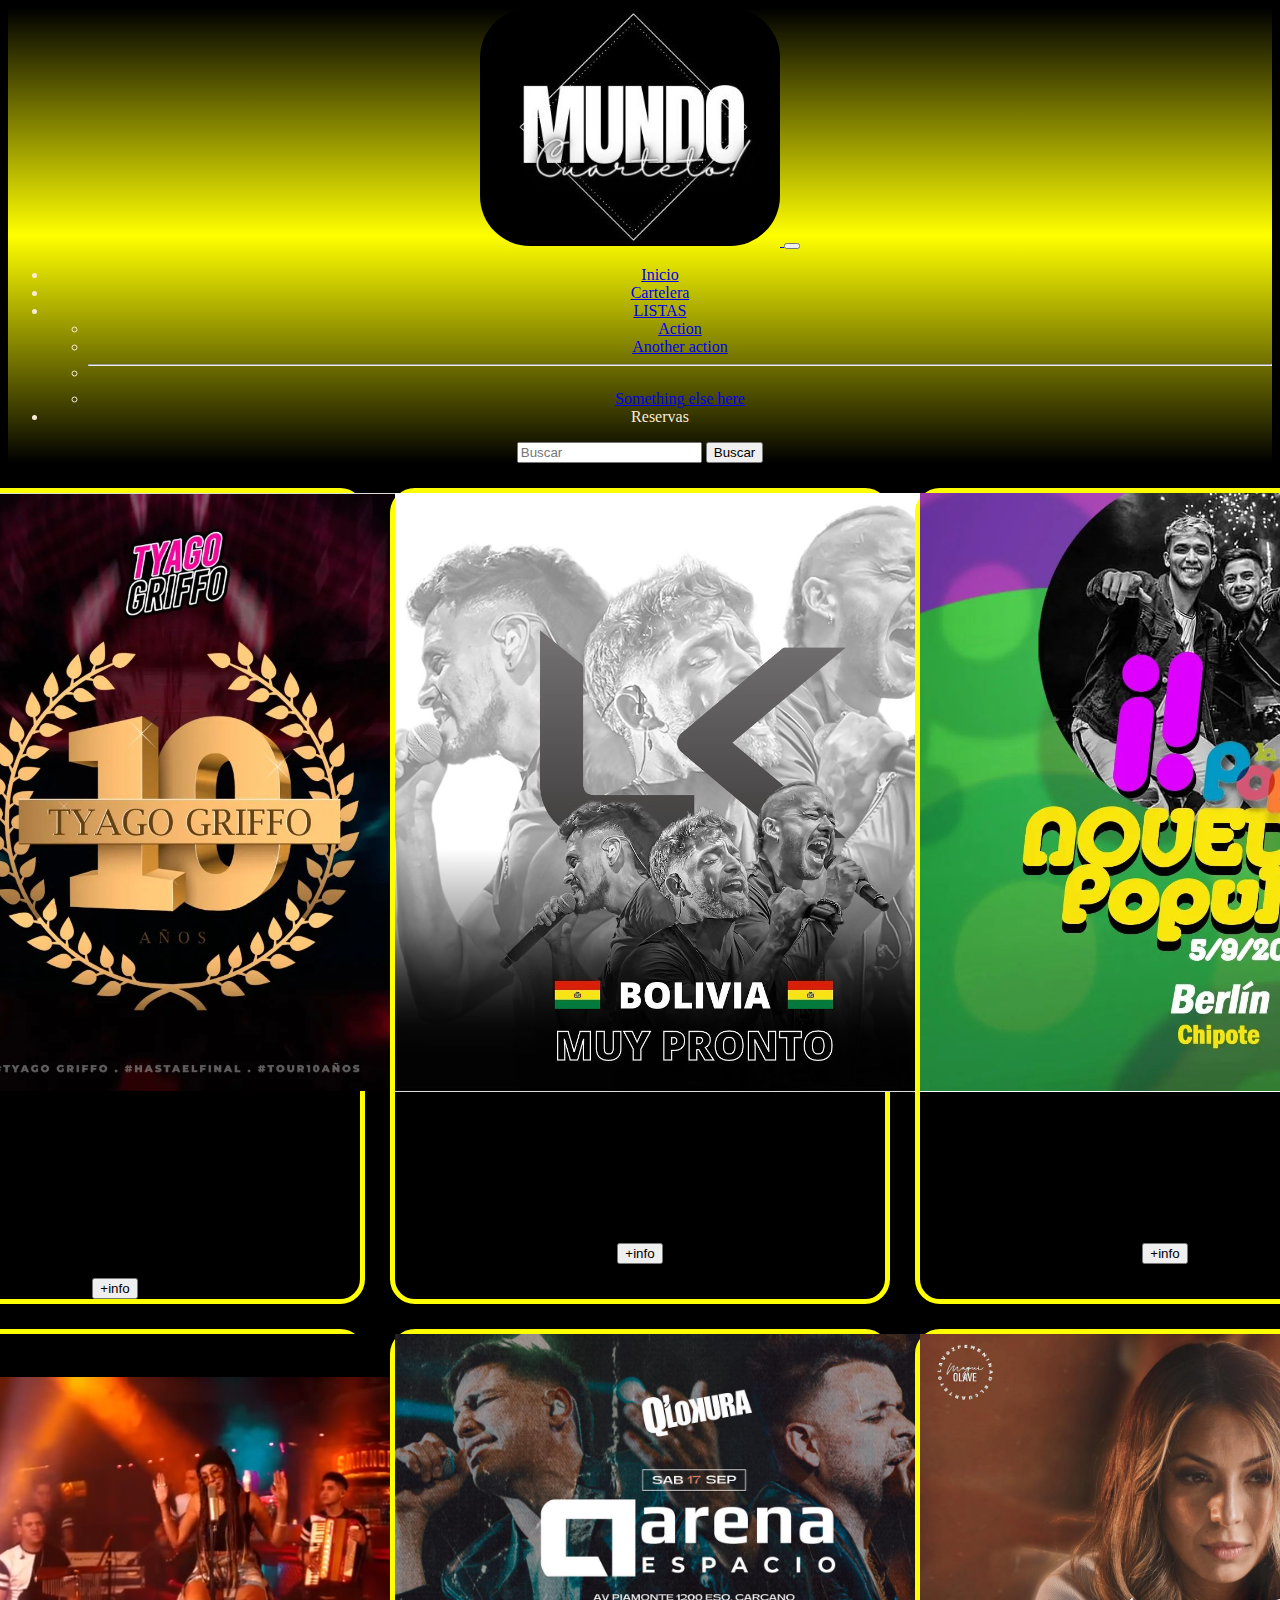
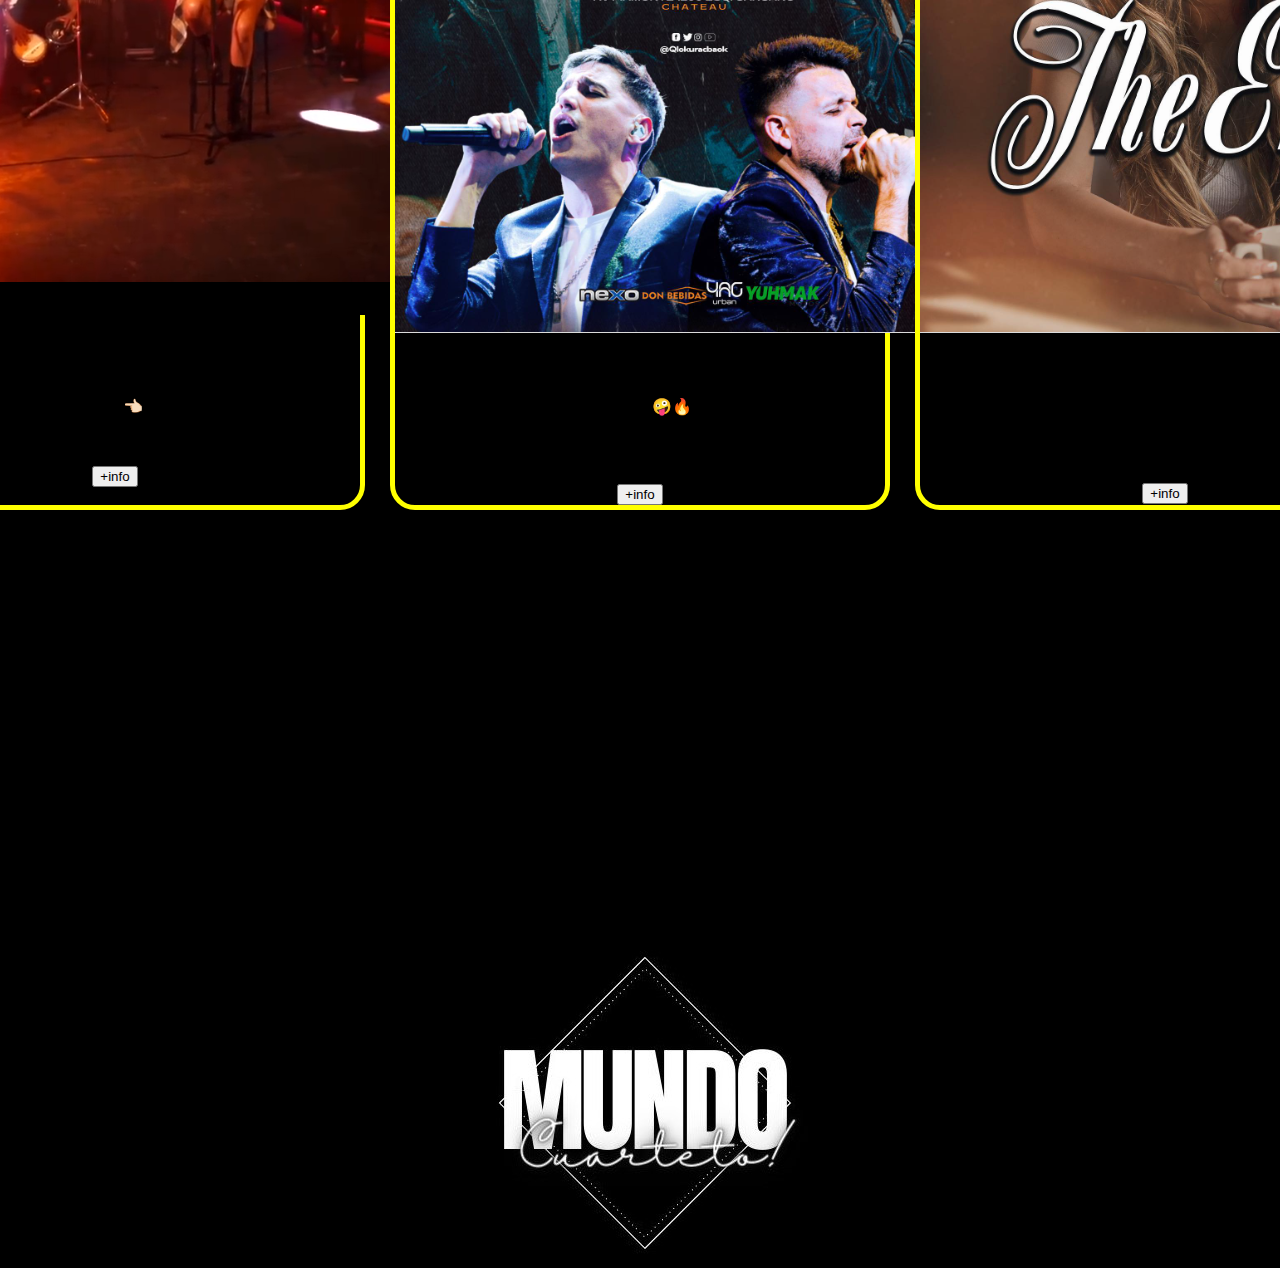
<file: index.html>
<!DOCTYPE html>
<html lang="es">
<head>
    <meta charset="UTF-8">
    <meta http-equiv="X-UA-Compatible" content="IE=edge">
    <meta name="viewport" content="width=device-width, initial-scale=1.0">
    <link href="https://cdn.jsdelivr.net/npm/bootstrap@5.2.1/dist/css/bootstrap.min.css" rel="stylesheet" integrity="sha384-iYQeCzEYFbKjA/T2uDLTpkwGzCiq6soy8tYaI1GyVh/UjpbCx/TYkiZhlZB6+fzT" crossorigin="anonymous">
    <link rel="stylesheet" href="./styles/styles.css">
    <title>Mundo Cuarteto!</title>
</head>
<body>
    <header>
        <nav class="navbar navbar-expand-lg " style="background-image: linear-gradient(black, yellow, black);" >
            <div class="container-fluid">
              <a class="navbar-brand" href="#">
                <img src="./img/logo.jpg" width=300" alt="logo" class="logo">
            </a>
              <button class="navbar-toggler" type="button" data-bs-toggle="collapse" data-bs-target="#navbarSupportedContent" aria-controls="navbarSupportedContent" aria-expanded="false" aria-label="Toggle navigation">
                <span class="navbar-toggler-icon"></span>
              </button> 
              <div class="collapse navbar-collapse" id="navbarSupportedContent">
                <ul class="navbar-nav me-auto mb-2 mb-lg-0">
                  <li class="nav-item">
                    <a class="nav-link active" aria-current="page" href="#">Inicio</a>
                  </li>
                  <li class="nav-item">
                    <a class="nav-link" href="./pages/cartelera.html">Cartelera</a>
                  </li>
                  <li class="nav-item dropdown">
                    <a class="nav-link dropdown-toggle" href="#" role="button" data-bs-toggle="dropdown" aria-expanded="false">
                      LISTAS
                    </a>
                    <ul class="dropdown-menu">
                      <li><a class="dropdown-item" href="#">Action</a></li>
                      <li><a class="dropdown-item" href="#">Another action</a></li>
                      <li><hr class="dropdown-divider"></li>
                      <li><a class="dropdown-item" href="#">Something else here</a></li>
                    </ul>
                  </li>
                  <li class="nav-item">
                    <a class="nav-link disabled">Reservas</a>
                  </li>
                </ul>
                <form class="d-flex" role="search">
                  <input class="form-control me-2" type="search" placeholder="Buscar" aria-label="Search">
                  <button type="button" class="btn btn-outline-info">Buscar</button>
                </form>
              </div>
            </div>
          </nav>

    </header>
    <main>
        <section class="articulo uno">
            <div class="card mb-3">
                <img src="./img/articulo uno.png" class="card-img-top" alt="...">
                <div class="card-body">
                  <h5 class="card-title">Tyago Griffo festeja su 10° aniversario</h5>
                  <p class="card-text">Noviembre es el mes aniversario donde reviviran grandes éxitos de la carrera de Tyago con muchisimas sorpresas

                    Se viene el gran festejo de los 10años de Tyago Griffo !!
                    Será una noche inolvidable y vos no podes perdértela</p>
                  <p class="card-text"><small class="text-muted">Last updated 3 mins ago</small></p>
                  <button type="button" class="btn btn-warning">+info</button>
                </div>

        </section>
        <section class="articulo dos">
            <div class="card mb-3">
                <img src="./img/articulo dos.png" class="card-img-top" alt="...">
                <div class="card-body">
                  <h5 class="card-title">La Konga a Bolivia muy pronto</h5>
                  <p class="card-text">This is a wider card with supporting text below as a natural lead-in to additional content. This content is a little bit longer.</p>
                  <p class="card-text"><small class="text-muted">Last updated 3 mins ago</small></p>
                  <button type="button" class="btn btn-warning">+info</button>
                </div>

        </section>
        <section class="articulo tres">
            <div class="card mb-3">
                <img src="./img/articulo tres.png" class="card-img-top" alt="...">
                <div class="card-body">
                  <h5 class="card-title">Novedad Popular de la semana, "Berlin" de Chipote</h5>
                  <p class="card-text"> Desde hoy, y durante toda la semana podes escuchar y pedir "Berlín" en #LaPopu</p>
                  <p class="card-text"><small class="text-muted">Last updated 3 mins ago</small></p>
                  <button type="button" class="btn btn-warning">+info</button>
                </div>
        
        </section>
        <section class="articulo cuatro">
            <div class="card mb-3">
                <img src="./img/articulo cuatro.png" class="card-img-top" alt="...">
                <div class="card-body">
                  <h5 class="card-title">Ni diabla ni santa!</h5>
                  <p class="card-text">Ni diabla ni santa en #Youtube y en todas las plataformas digitales
                    .
                    Corre a verlo 👈🏻</p>
                  <p class="card-text"><small class="text-muted">Last updated 3 mins ago</small></p>
                  <button type="button" class="btn btn-warning">+info</button>
                </div>

        </section>
        <section class="articulo cinco">
            <div class="card mb-3">
                <img src="./img/articulo cinco.png" class="card-img-top" alt="...">
                <div class="card-body">
                  <h5 class="card-title">Q`Lokura en Arena espacio</h5>
                  <p class="card-text">Este Sábado nos vemos en @arena.cba 🤪🔥 por primera vez! Anticipadas ya a la venta por www.qlokura.tv</p>
                  <p class="card-text"><small class="text-muted">Last updated 3 mins ago</small></p>
                  <button type="button" class="btn btn-warning">+info</button>
                </div>
        </section>
        <section class="articulo seis">
            <div class="card mb-3">
                <img src="./img/articulo seis.png" class="card-img-top" alt="...">
                <div class="card-body">
                  <h5 class="card-title">Un estreno de película</h5>
                  <p class="card-text">This is a wider card with supporting text below as a natural lead-in to additional content. This content is a little bit longer.</p>
                  <p class="card-text"><small class="text-muted">Last updated 3 mins ago</small></p>
                  <button type="button" class="btn btn-warning">+info</button>
                </div>
        </section>

     

            <iframe class="videoUno" width="560" height="315" src="https://www.youtube.com/embed/WyrGqjbQ6oU?" title="YouTube video player" frameborder="0" allow="accelerometer; autoplay; clipboard-write; encrypted-media; gyroscope; picture-in-picture" allowfullscreen></iframe>
    
            <iframe class="videoDos" width="560" height="315" src="https://www.youtube.com/embed/YnNQosd1EWo" title="YouTube video player" frameborder="0" allow="accelerometer; autoplay; clipboard-write; encrypted-media; gyroscope; picture-in-picture" allowfullscreen></iframe>
    
            <iframe class="videoTres" width="560" height="315" src="https://www.youtube.com/embed/U2xIgbDRDD4" title="YouTube video player" frameborder="0" allow="accelerometer; autoplay; clipboard-write; encrypted-media; gyroscope; picture-in-picture" allowfullscreen></iframe>
      

    </main>
    <footer>
        <img class="logo" src="./img/logo.jpg" alt="">

    </footer>

<script src="https://cdn.jsdelivr.net/npm/bootstrap@5.2.1/dist/js/bootstrap.bundle.min.js" integrity="sha384-u1OknCvxWvY5kfmNBILK2hRnQC3Pr17a+RTT6rIHI7NnikvbZlHgTPOOmMi466C8" crossorigin="anonymous"></script>
    
</body>
</html>
</file>
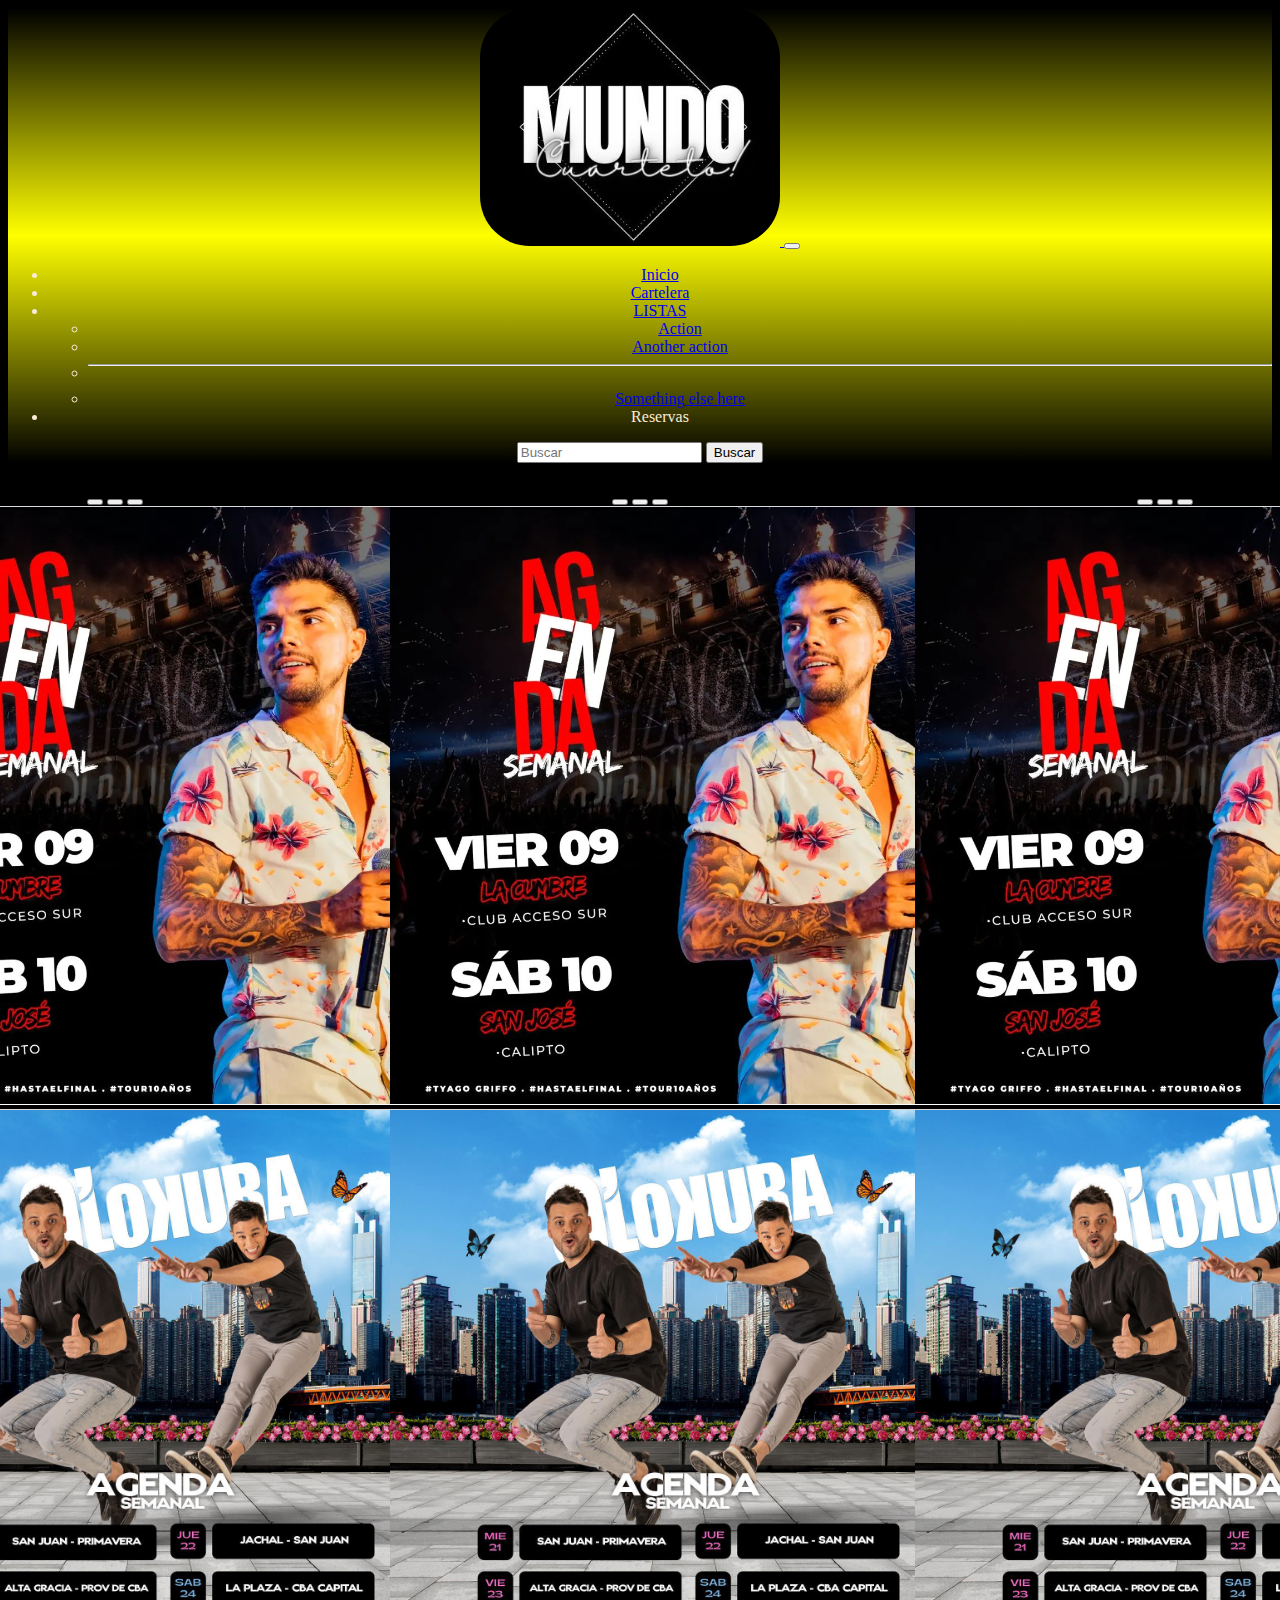
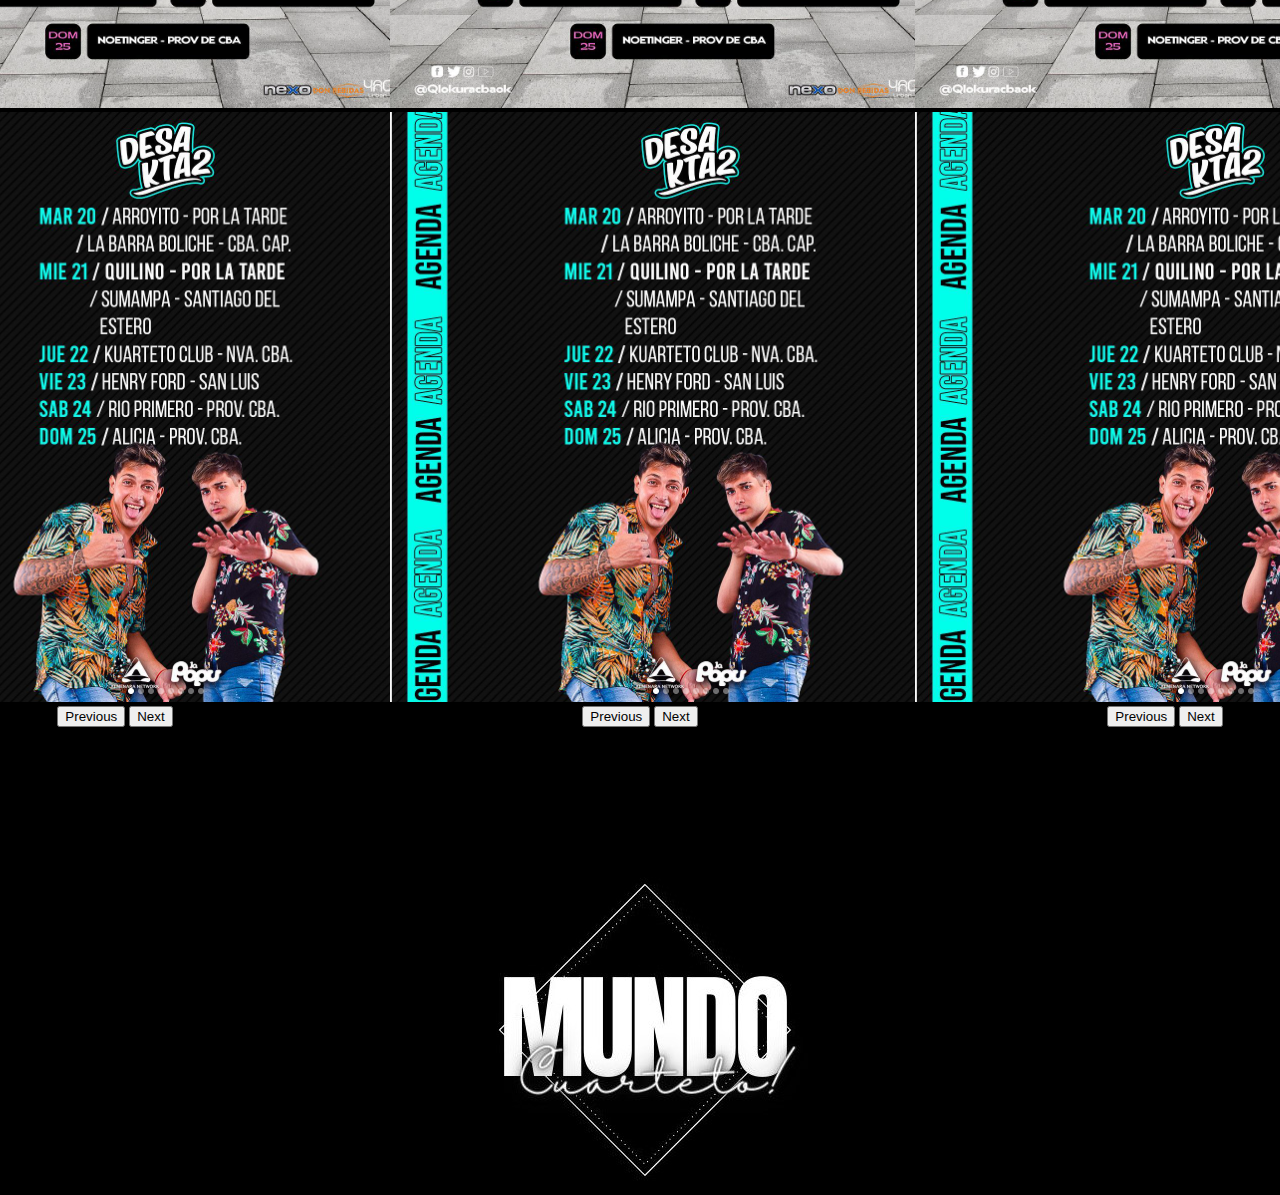
<file: pages/cartelera.html>
<!DOCTYPE html>
<html lang="es">
<head>
    <meta charset="UTF-8">
    <meta http-equiv="X-UA-Compatible" content="IE=edge">
    <meta name="viewport" content="width=device-width, initial-scale=1.0">
    <link href="https://cdn.jsdelivr.net/npm/bootstrap@5.2.1/dist/css/bootstrap.min.css" rel="stylesheet" integrity="sha384-iYQeCzEYFbKjA/T2uDLTpkwGzCiq6soy8tYaI1GyVh/UjpbCx/TYkiZhlZB6+fzT" crossorigin="anonymous">
    <link rel="stylesheet" href="../styles/styles.css">
    <title>Mundo Cuarteto!</title>
</head>
<body>
    <header>
        <nav class="navbar navbar-expand-lg " style="background-image: linear-gradient(black, yellow, black);" >
            <div class="container-fluid">
              <a class="navbar-brand" href="#">
                <img src="../img/logo.jpg" width=300" alt="logo" class="logo">
            </a>
              <button class="navbar-toggler" type="button" data-bs-toggle="collapse" data-bs-target="#navbarSupportedContent" aria-controls="navbarSupportedContent" aria-expanded="false" aria-label="Toggle navigation">
                <span class="navbar-toggler-icon"></span>
              </button> 
              <div class="collapse navbar-collapse" id="navbarSupportedContent">
                <ul class="navbar-nav me-auto mb-2 mb-lg-0">
                  <li class="nav-item">
                    <a class="nav-link active" aria-current="page" href="../index.html">Inicio</a>
                  </li>
                  <li class="nav-item">
                    <a class="nav-link" href="#">Cartelera</a>
                  </li>
                  <li class="nav-item dropdown">
                    <a class="nav-link dropdown-toggle" href="#" role="button" data-bs-toggle="dropdown" aria-expanded="false">
                      LISTAS
                    </a>
                    <ul class="dropdown-menu">
                      <li><a class="dropdown-item" href="#">Action</a></li>
                      <li><a class="dropdown-item" href="#">Another action</a></li>
                      <li><hr class="dropdown-divider"></li>
                      <li><a class="dropdown-item" href="#">Something else here</a></li>
                    </ul>
                  </li>
                  <li class="nav-item">
                    <a class="nav-link disabled">Reservas</a>
                  </li>
                </ul>
                <form class="d-flex" role="search">
                  <input class="form-control me-2" type="search" placeholder="Buscar" aria-label="Search">
                  <button type="button" class="btn btn-outline-info">Buscar</button>
                </form>
              </div>
            </div>
          </nav>

    </header>

    <main>
           <!--imagenes en modo de ejemplo de cartelera-->

        <div id="carouselExampleIndicators" class="carousel slide" data-bs-ride="true">
            <div class="carousel-indicators">
              <button type="button" data-bs-target="#carouselExampleIndicators" data-bs-slide-to="0" class="active" aria-current="true" aria-label="Slide 1"></button>
              <button type="button" data-bs-target="#carouselExampleIndicators" data-bs-slide-to="1" aria-label="Slide 2"></button>
              <button type="button" data-bs-target="#carouselExampleIndicators" data-bs-slide-to="2" aria-label="Slide 3"></button>
            </div>
            <div class="carousel-inner">
              <div class="carousel-item active">
                <img src="../img/carteleraUno.png" class="d-block w-100" alt="...">
              </div>
              <div class="carousel-item">
                <img src="../img/carteleraDos.png" class="d-block w-100" alt="...">
              </div>
              <div class="carousel-item">
                <img src="../img/carteleraTres.png" class="d-block w-100" alt="...">
              </div>
            </div>
            <button class="carousel-control-prev" type="button" data-bs-target="#carouselExampleIndicators" data-bs-slide="prev">
              <span class="carousel-control-prev-icon" aria-hidden="true"></span>
              <span class="visually-hidden">Previous</span>
            </button>
            <button class="carousel-control-next" type="button" data-bs-target="#carouselExampleIndicators" data-bs-slide="next">
              <span class="carousel-control-next-icon" aria-hidden="true"></span>
              <span class="visually-hidden">Next</span>
            </button>
          </div>

          <div id="carouselExampleIndicatorsDos" class="carousel slide" data-bs-ride="true">
            <div class="carousel-indicators">
              <button type="button" data-bs-target="#carouselExampleIndicatorsDos" data-bs-slide-to="0" class="active" aria-current="true" aria-label="Slide 1"></button>
              <button type="button" data-bs-target="#carouselExampleIndicatorsDos" data-bs-slide-to="1" aria-label="Slide 2"></button>
              <button type="button" data-bs-target="#carouselExampleIndicatorsDos" data-bs-slide-to="2" aria-label="Slide 3"></button>
            </div>
            <div class="carousel-inner">
              <div class="carousel-item active">
                <img src="../img/carteleraUno.png" class="d-block w-100" alt="...">
              </div>
              <div class="carousel-item">
                <img src="../img/carteleraDos.png" class="d-block w-100" alt="...">
              </div>
              <div class="carousel-item">
                <img src="../img/carteleraTres.png" class="d-block w-100" alt="...">
              </div>
            </div>
            <button class="carousel-control-prev" type="button" data-bs-target="#carouselExampleIndicatorsDos" data-bs-slide="prev">
              <span class="carousel-control-prev-icon" aria-hidden="true"></span>
              <span class="visually-hidden">Previous</span>
            </button>
            <button class="carousel-control-next" type="button" data-bs-target="#carouselExampleIndicatorsDos" data-bs-slide="next">
              <span class="carousel-control-next-icon" aria-hidden="true"></span>
              <span class="visually-hidden">Next</span>
            </button>
          </div>

          
          <div id="carouselExampleIndicatorsTres" class="carousel slide" data-bs-ride="true">
            <div class="carousel-indicators">
              <button type="button" data-bs-target="#carouselExampleIndicatorsTres" data-bs-slide-to="0" class="active" aria-current="true" aria-label="Slide 1"></button>
              <button type="button" data-bs-target="#carouselExampleIndicatorsTres" data-bs-slide-to="1" aria-label="Slide 2"></button>
              <button type="button" data-bs-target="#carouselExampleIndicatorsTres" data-bs-slide-to="2" aria-label="Slide 3"></button>
            </div>
            <div class="carousel-inner">
              <div class="carousel-item active">
                <img src="../img/carteleraUno.png" class="d-block w-100" alt="...">
              </div>
              <div class="carousel-item">
                <img src="../img/carteleraDos.png" class="d-block w-100" alt="...">
              </div>
              <div class="carousel-item">
                <img src="../img/carteleraTres.png" class="d-block w-100" alt="...">
              </div>
            </div>
            <button class="carousel-control-prev" type="button" data-bs-target="#carouselExampleIndicatorsTres" data-bs-slide="prev">
              <span class="carousel-control-prev-icon" aria-hidden="true"></span>
              <span class="visually-hidden">Previous</span>
            </button>
            <button class="carousel-control-next" type="button" data-bs-target="#carouselExampleIndicatorsTres" data-bs-slide="next">
              <span class="carousel-control-next-icon" aria-hidden="true"></span>
              <span class="visually-hidden">Next</span>
            </button>
          </div>
          
    </main>
    <footer>
        <img class="logo" src="../img/logo.jpg" alt="">

    </footer>

<script src="https://cdn.jsdelivr.net/npm/bootstrap@5.2.1/dist/js/bootstrap.bundle.min.js" integrity="sha384-u1OknCvxWvY5kfmNBILK2hRnQC3Pr17a+RTT6rIHI7NnikvbZlHgTPOOmMi466C8" crossorigin="anonymous"></script>
</body>  
</html>
</file>
<file: styles/styles.css>
*{
    box-sizing: border-box;
    ;
}
body{
    background-color: black;
    color: antiquewhite;
    text-align: center;
}
header li:hover{
    background-color:antiquewhite;
    border: 1px solid black;
    border-radius: 10px;

}
main{
    padding-top: 25px;
    padding-bottom: 100px;
    display: grid;
    gap: 25px;
    grid-template-columns: 500px 500px 500px;
    grid-template-rows: auto auto auto;

    justify-content: center; 
}
.articulo{
    color: black;
    border: 5px solid yellow;
    border-radius: 25px;
    transition: 0.5s;
}
.articulo:hover{
    transform:scale(1.1);
}
iframe{
    border: 20px solid black;
}
.logo{
    border-radius: 50px;
    transition: 1s;
}
.logo:hover{
    transform: scale(1.1);
}
</file>
